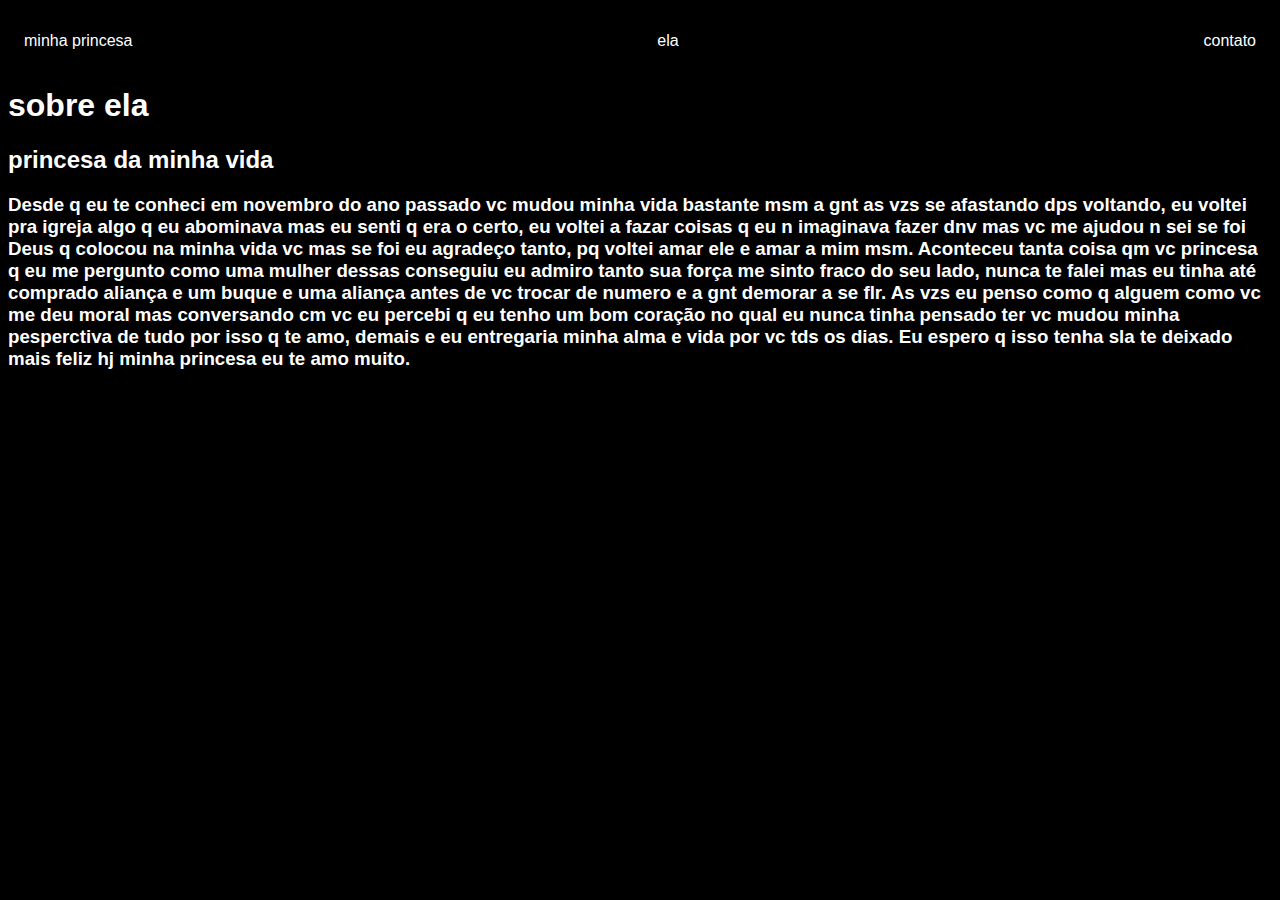
<file: index.html>
<!DOCTYPE html>
<html lang="en">
<head>
    <meta charset="UTF-8">
    <meta name="viewport" content="width=device-width, initial-scale=1.0">
    <title>meu maior amor</title>
    <link rel="stylesheet" href="index.css">
</head>
<body>
    <nav>
        <ul>
            <li>
                <a href="index.html"> minha princesa</a>
            </li>
            <li>
                <a href="fotos.html" >ela</a>
            </li>
            <li>
                <a href="contato.html"> contato </a>
            </li>
        </ul>
    </nav>
    
    <header>
        <div class="center">
            
        </div>
        <h1> sobre ela </h1>
        <h2>princesa da minha vida </h2>
    </header>
    <main>
        <section>
            <h3>Desde q eu te conheci em novembro do ano passado vc mudou minha vida bastante msm a gnt as vzs se afastando dps voltando, eu voltei pra igreja algo q eu abominava mas eu senti q era o certo, eu voltei a fazar coisas q eu n imaginava fazer dnv mas vc me ajudou n sei se foi Deus q colocou na minha vida vc mas se foi eu agradeço tanto, pq voltei amar ele e amar a mim msm. Aconteceu tanta coisa qm vc princesa q eu me pergunto como uma mulher dessas conseguiu eu admiro tanto sua força me sinto fraco do seu lado, nunca te falei mas eu tinha até comprado aliança e um buque e uma aliança antes de vc trocar de numero e a gnt demorar a se flr. 
                As vzs eu penso como q alguem como vc me deu moral mas conversando cm vc eu percebi q eu tenho um bom coração no qual eu nunca tinha pensado ter vc mudou minha pesperctiva de tudo por isso q te amo, demais e eu entregaria minha alma e vida por vc tds os dias. Eu espero q isso tenha sla te deixado mais feliz hj minha princesa eu te amo muito.
            </h3>
            <p>
                
            </p>
        </section>
    </main>
    
</body>
</html>
</file>
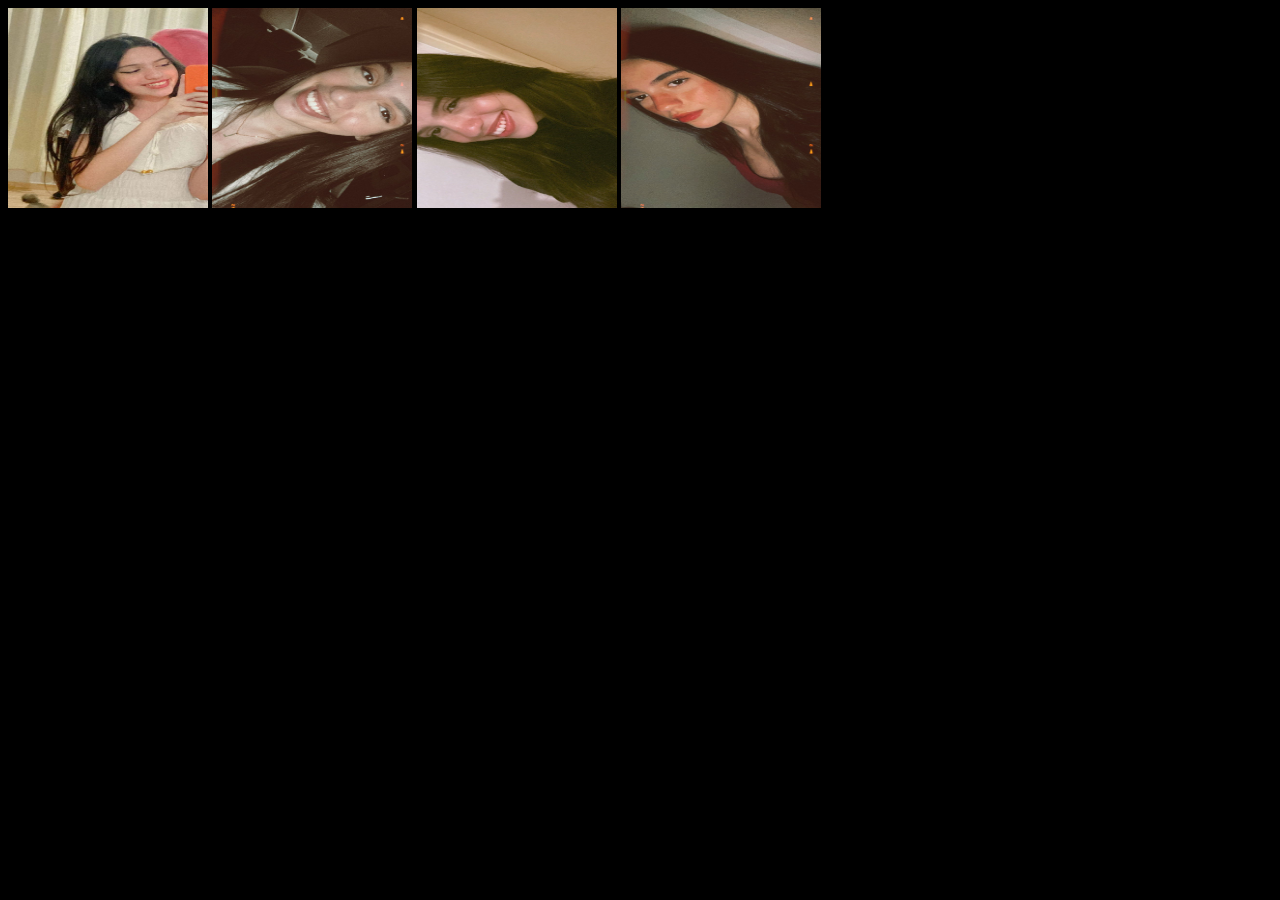
<file: fotos.html>
<!DOCTYPE html>
<html lang="en">
<head>
    <meta charset="UTF-8">
    <meta name="viewport" content="width=device-width, initial-scale=1.0">
    <title>voce</title>
    <style>
        body {
 color: white;
 background-color: black;
 font-family: Arial, Helvetica, sans-serif;
}
        img{
   width: 200px;
   height: 200px;  
   
}

.center{
       text-align: center;
}
    </style>
</head>
<body>
   
    <img src="./imagens/livia (1).jpeg" alt="">
     
    <img src="./imagens/livia (2).jpeg" alt="">

    <img src="./imagens/livia (3).jpeg" alt="">

    <img src="./imagens/livia (4).jpeg" alt="">
    
</body> 
</html>
</file>
<file: index.css>
body {
 color: white;
 background-color: black;
 font-family: Arial, Helvetica, sans-serif;
}

ul{
    display:flex;
    justify-content: space-between;
    list-style-type: none;
    align-items: center;
    padding: 16px;
}

a{
color: white;
text-decoration: none;
}

img{
   width: 125px;
   height: 125px;
   border-radius: 50%;
   border: 5px solid black;
}

.center{
       text-align: center;
}
</file>
